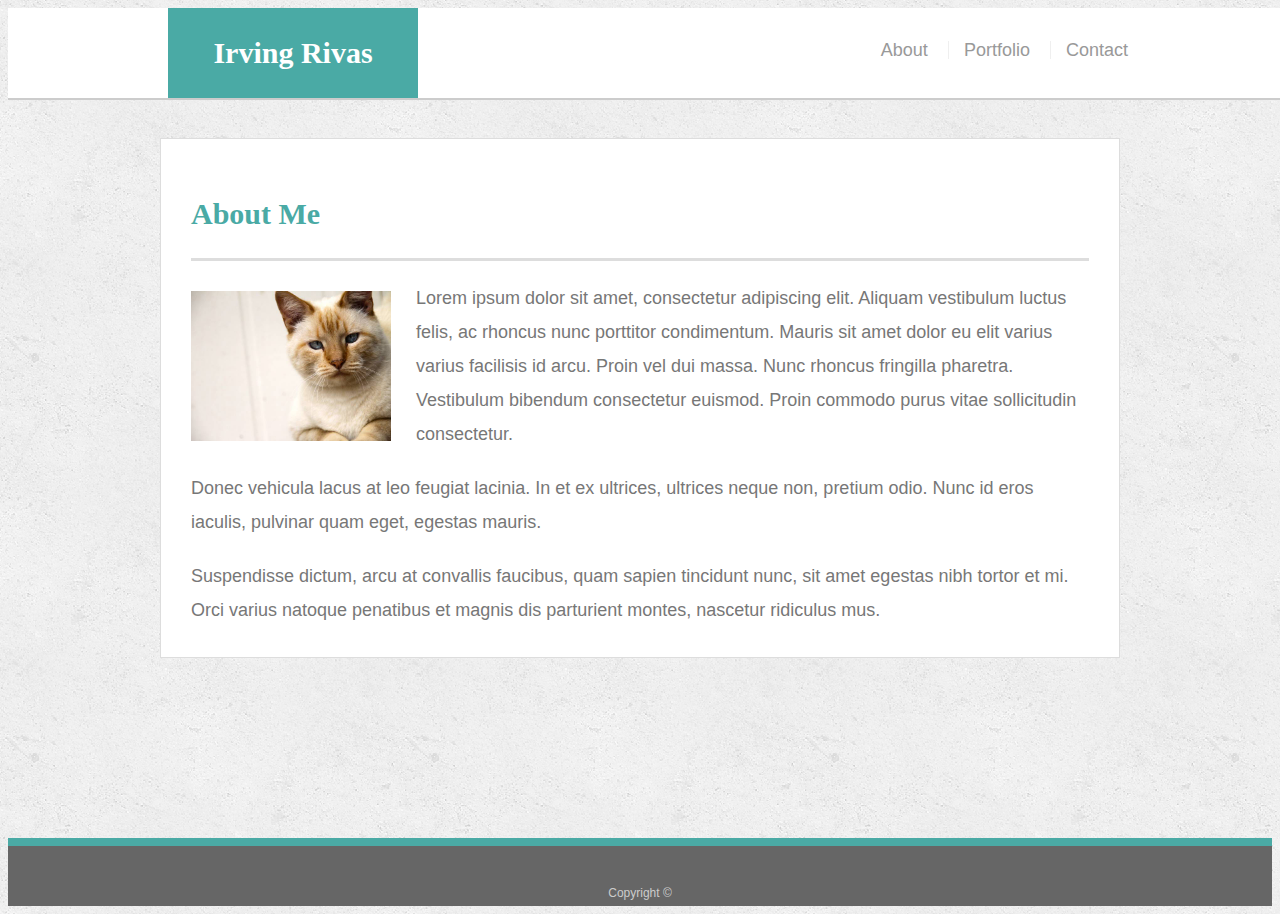
<file: index.html>
<!doctype html>
<html lang="en-us">

<head>
  <meta charset="UTF-8">
  <meta name="viewport" content="width=device-width, initial-scale=1.0">
  <title>About | Your Name</title>
  <link rel="stylesheet" type="text/css" href="assets/css/style.css">
</head>

<body>

  <header id="masthead">
    <div class="container">
      <a href="index.html" id="logo">Irving Rivas</a>
      <nav>
        <a href="index.html">About</a>
        <a href="portfolio.html">Portfolio</a>
        <a href="contact.html">Contact</a>
      </nav>
    </div>
  </header>

  <div id="main-container" class="container">
    <section class="main-section">
      <h1>About Me</h1>

      <img src="assets/images/cat.jpg" class="auth-image" alt="Your Name">

      <p>Lorem ipsum dolor sit amet, consectetur adipiscing elit. Aliquam vestibulum luctus felis, ac rhoncus nunc porttitor condimentum. Mauris sit amet dolor eu elit varius varius facilisis id arcu. Proin vel dui massa. Nunc rhoncus fringilla pharetra. Vestibulum bibendum consectetur euismod. Proin commodo purus vitae sollicitudin consectetur.</p>

      <p>Donec vehicula lacus at leo feugiat lacinia. In et ex ultrices, ultrices neque non, pretium odio. Nunc id eros iaculis, pulvinar quam eget, egestas mauris.</p>

      <p>Suspendisse dictum, arcu at convallis faucibus, quam sapien tincidunt nunc, sit amet egestas nibh tortor et mi. Orci varius natoque penatibus et magnis dis parturient montes, nascetur ridiculus mus.</p>

    </section>

  </div>

  <footer>
    <div class="container">
      Copyright &copy; 
    </div>
  </footer>
</body>

</html>
</file>
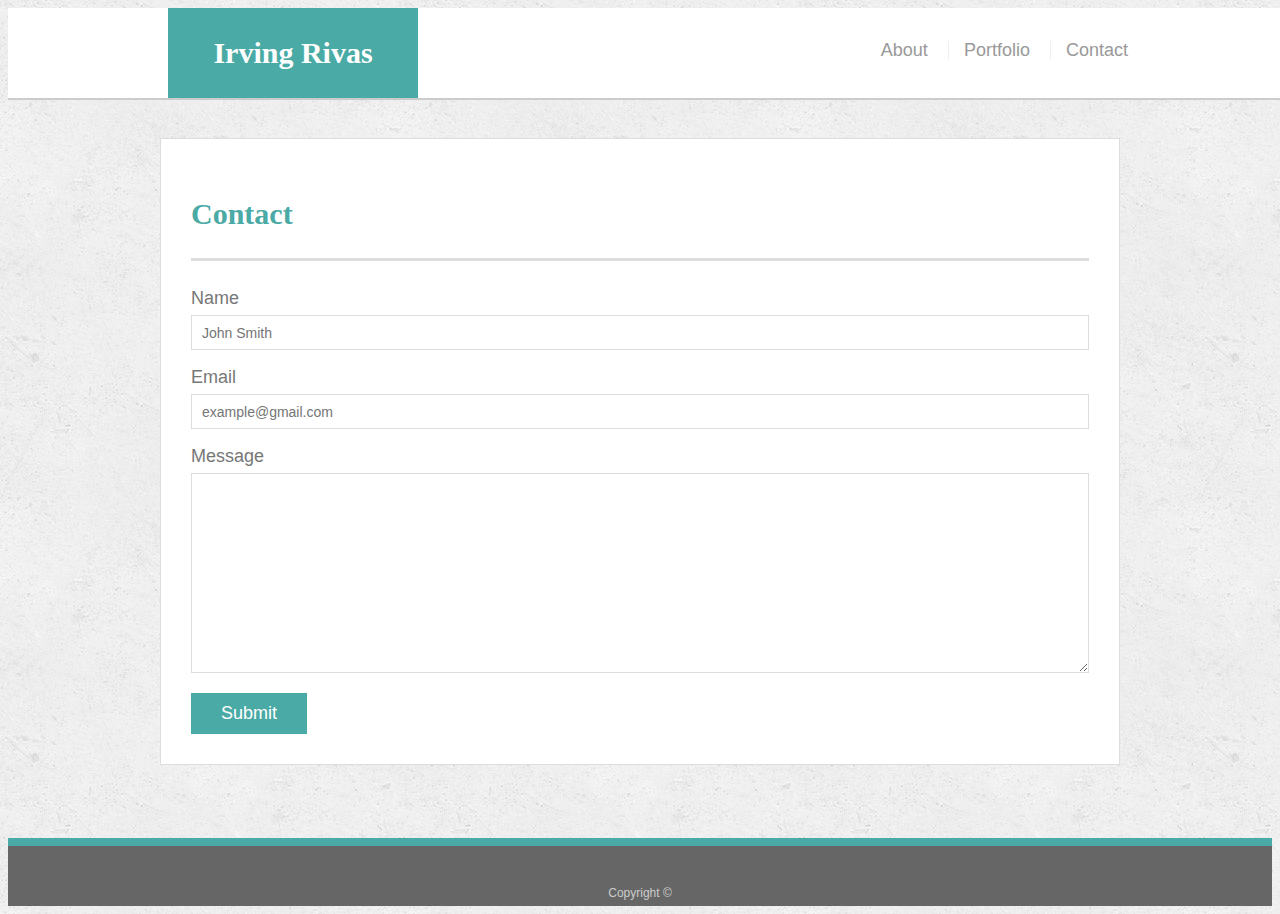
<file: contact.html>
<!doctype html>
<html lang="en-us">

<head>
  <meta charset="UTF-8">
  <meta name="viewport" content="width=device-width, initial-scale=1.0">
  <title>Contact | Your Name</title>
  <link rel="stylesheet" type="text/css" href="assets/css/style.css">
</head>

<body>

  <header id="masthead">
    <div class="container">
      <a href="index.html" id="logo">Irving Rivas</a>
      <nav>
        <a href="index.html">About</a>
        <a href="portfolio.html">Portfolio</a>
        <a href="contact.html">Contact</a>
      </nav>
    </div>
  </header>

  <div id="main-container" class="container">
    <section class="main-section">
      <h1>Contact</h1>

      <form id="contact-form">
        <ul>
          <li>
            <label for="name">Name</label>
            <input type="text" id="name" name="name" placeholder="John Smith" required="required">
          </li>
          <li>
            <label for="email">Email</label>
            <input type="email" id="email" name="email" placeholder="example@gmail.com" required="required">
          </li>
          <li>
            <label for="message">Message</label>
            <textarea id="message" name="message" required="required"></textarea>
          </li>
        </ul>
        <input type="submit">
      </form>

    </section>

  </div>

  <footer>
    <div class="container">
      Copyright &copy; 
    </div>
  </footer>
</body>

</html>
</file>
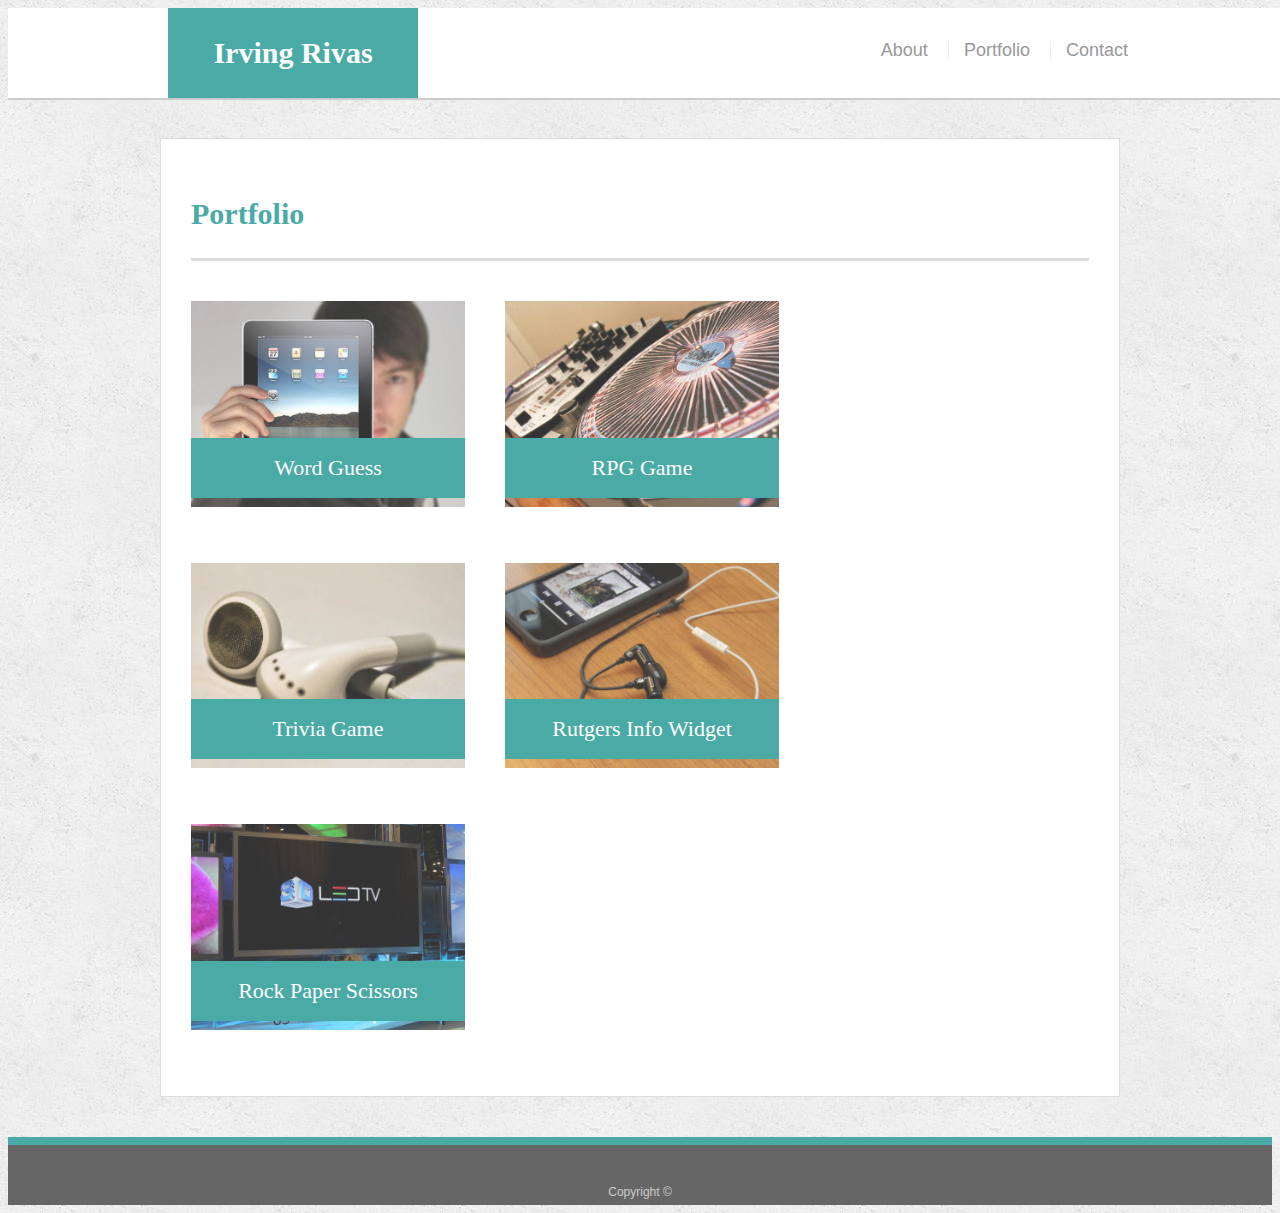
<file: portfolio.html>
<!doctype html>
<html lang="en-us">

<head>
  <meta charset="UTF-8">
  <meta name="viewport" content="width=device-width, initial-scale=1.0">
  <title>Portfolio | Your Name</title>
  <link rel="stylesheet" type="text/css" href="assets/css/style.css">
</head>

<body>

  <header id="masthead">
    <div class="container">
      <a href="index.html" id="logo">Irving Rivas</a>
      <nav>
        <a href="index.html">About</a>
        <a href="portfolio.html">Portfolio</a>
        <a href="contact.html">Contact</a>
      </nav>
    </div>
  </header>

  <div id="main-container" class="container">
    <section class="main-section">
      <h1>Portfolio</h1>

      <div class="work">
        <img src="assets/images/technics-q-c-640-480-1.jpg" alt="Word Guess">
        
        <h3>Word Guess</h3>
      </div>
      <div class="work">
        <img src="assets/images/technics-q-c-640-480-2.jpg" alt="RPG Game">

        <h3>RPG Game</h3>
      </div>
      <div class="work">
        <img src="assets/images/technics-q-c-640-480-5.jpg" alt="Trivia Game">

        <h3>Trivia Game</h3>
      </div>
      <div class="work">
        <img src="assets/images/technics-q-c-640-480-7.jpg" alt="Rutgers Info Widget">

        <h3>Rutgers Info Widget</h3>
      </div>
      <div class="work">
        <img src="assets/images/technics-q-c-640-480-9.jpg" alt="Rock Paper Scissors">

        <h3>Rock Paper Scissors</h3>
      </div>

    </section>

  </div>

  <footer>
    <div class="container">
      Copyright &copy; 
    </div>
  </footer>
</body>

</html>
</file>
<file: assets/css/style.css>
body {
  font-family: Arial, "Helvetica Neue", Helvetica, sans-serif;
  font-size: 18px;
  line-height: 34px;
  color: #777;
  background: url("../images/concrete_seamless.png");
}

* {
  box-sizing: border-box;
}

/* general */

.container {
  width: 100%;
  max-width: 960px;
  margin: 0 auto;
  clear: both;
}

h1,
h2,
h3,
p {
  margin-bottom: 20px;
}

p:last-child {
  margin-bottom: 0;
}

h1,
h2,
h3 {
  font-family: Georgia, Times, "Times New Roman", serif;
  font-weight: 700;
  color: #4aaaa5;
}

h1 {
  padding-bottom: 20px;
  font-size: 30px;
  line-height: 49px;
  border-bottom: 3px solid #ddd;
}

h2,
h3 {
  font-size: 22px;
}

/* header */

#masthead {
  position: fixed;
  z-index: 99;
  width: 100%;
  margin: 0 0 30px;
  overflow: auto;
  color: #fff;
  background: #fff;
  border-bottom: 2px solid #ccc;
}

#logo {
  float: left;
  width: 250px;
  height: 90px;
  font-family: Georgia, Times, "Times New Roman", serif;
  font-size: 30px;
  font-weight: 700;
  line-height: 90px;
  color: #fff;
  text-align: center;
  text-decoration: none;
  background: #4aaaa5;
}

nav {
  float: right;
  margin-top: 25px;
}

nav a {
  display: inline-block;
  padding-left: 15px;
  margin-left: 15px;
  line-height: 18px;
  color: #999;
  text-decoration: none;
  border-left: 1px solid #efefef;
}

nav a:first-child {
  border-left: 0 none;
}

/* footer */

footer {
  padding: 30px 0;
  clear: both;
  font-size: 12px;
  color: #fff;
  color: #ccc;
  text-align: center;
  background: #666;
  border-top: 8px solid #4aaaa5;
  height: 50px;
}

h3, h2 {
  padding-bottom: 20px;
  margin-bottom: 15px;
  line-height: 22px;
  border-bottom: 2px solid #eee;
}

/* main */

#main-container {
  padding-top: 130px;
  min-height: calc(100vh - 70px);
}

.main-section {
  float: left;
  width: 100%;
  max-width: 960px;
  padding: 30px;
  margin: 0 0 40px;
  background: #fff;
  border: 1px solid #ddd;
}

/* portfolio page */

.work {
  position: relative;
  float: left;
  width: 274px;
  margin: 20px 0 25px;
  overflow: auto;
}

.work:nth-child(even) {
  margin-right: 40px;
}

.work img {
  width: 100%;
  border: 0 none;
  opacity: 0.8;
}

.work h3 {
  position: absolute;
  bottom: 20px;
  width: 100%;
  padding: 15px;
  margin-bottom: 0;
  font-weight: 300;
  line-height: 30px;
  color: #fff;
  text-align: center;
  background: #4aaaa5;
  border-bottom: 0;
}

.auth-image {
  float: left;
  width: 200px;
  height: auto;
  margin-top: 10px;
  margin-right: 25px;
}

/* contact page */

#contact-form ul {
  margin-bottom: 20px;
  list-style-type: none;
  width: 100%;
  padding-left: 0;
}

#contact-form li {
  margin-bottom: 10px;
}

label,
input[type=text],
input[type=email],
textarea {
  display: block;
  width: 100%;
}

input[type=text],
input[type=email],
textarea {
  height: 35px;
  padding: 0 10px;
  font-size: 14px;
  border: 1px solid #ddd;
}

textarea {
  height: 200px;
}

input[type=submit] {
  padding: 10px 30px;
  font-size: 18px;
  color: #fff;
  cursor: pointer;
  background: #4aaaa5;
  border: 0 none;
}

@media screen and (max-width: 980px) {
  .main-section {
    margin-left: 50px;
    width: 60%;
  }

  #logo {
    margin-left: 50px;
  }

  nav {
    margin-right: 50px;
  }

  .work {
    width: 45%;
    border: 0 none;
  }
}

@media screen and (max-width: 768px) {
  .main-section {
    margin-left: 15px;
    width: 95%;
  }

  #logo {
    margin-left: 15px;
  }

  nav {
    margin-right: 35px;
  }

  .work {
    width: 46.25%;
  }
}

@media screen and (max-width: 640px) {
  body {
    padding: 0%;
    margin: 0%;
  }

  header {
    position: static;
  }

  #logo {
    width: 100%;
    margin: 0%;
  }

  nav {
    width: 100%;
    clear: both;
    text-align: center;
    margin-right: 0px;
    margin-top: 12px;
    margin-bottom: 12px;
  }

  .main-section {
    margin-top: 35px;
    margin-left: 10px;
    margin-right: 10px;
  }

  .auth-image {
    clear: both;
    width: 100%;
    height: auto;
    margin-bottom: 24px;
  }

  .work {
    width: 100%;
  }
}
</file>
